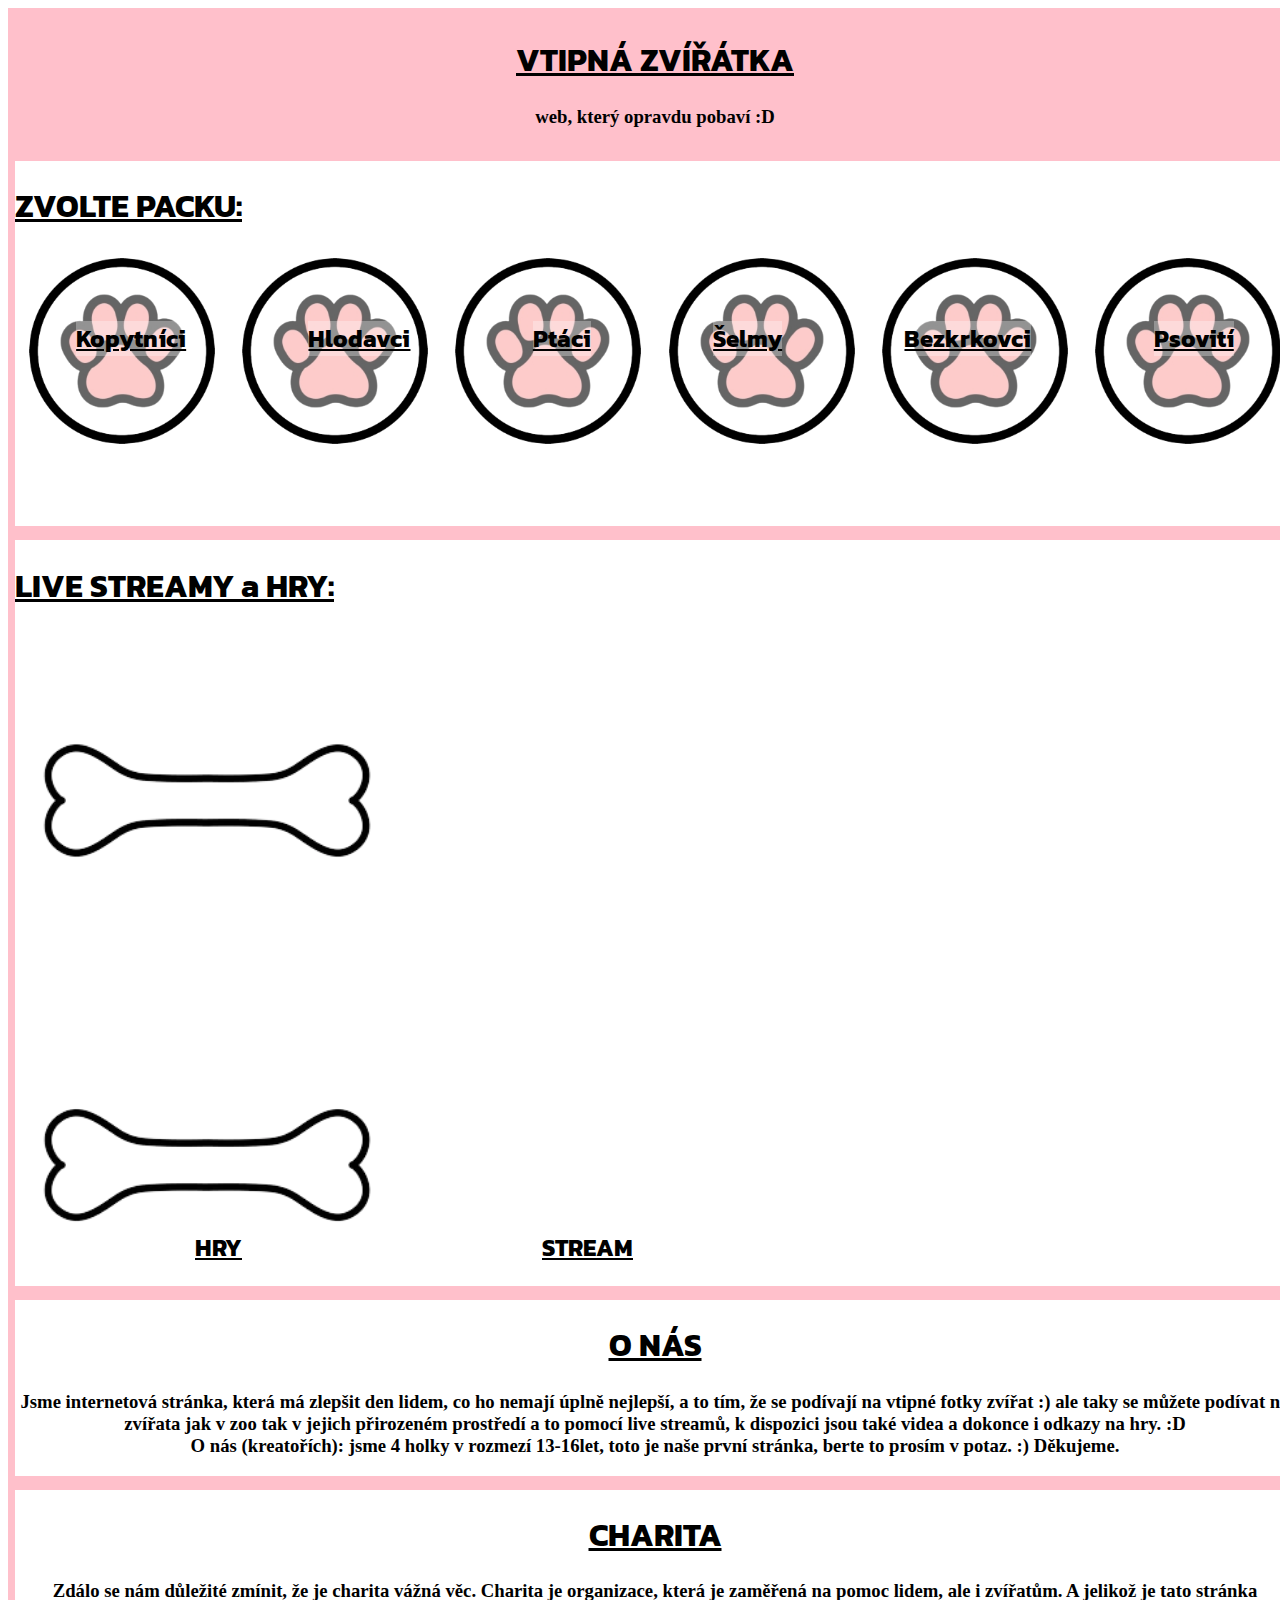
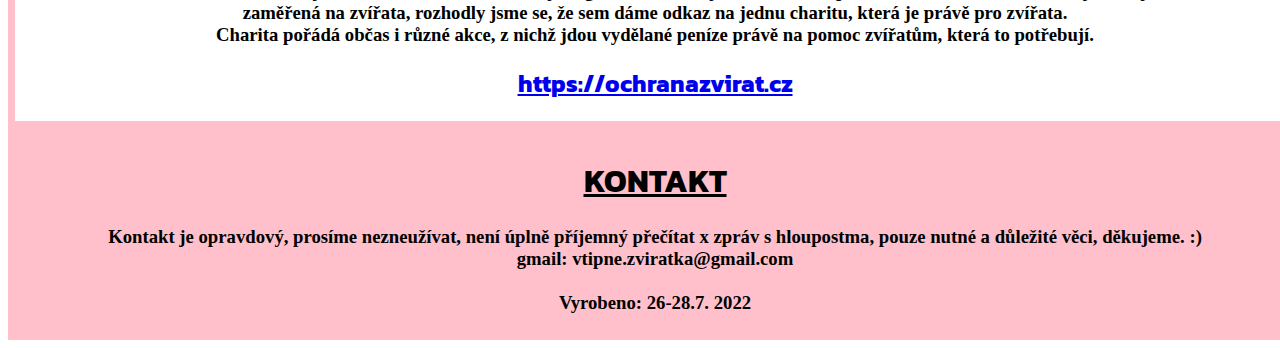
<file: index.html>
<!DOCTYPE html>
<html>
<title>Vtipná zvířátka :)</title>

<head>
    <link rel="preconnect" href="https://fonts.googleapis.com">
    <link rel="preconnect" href="https://fonts.gstatic.com" crossorigin>
    <link href="https://fonts.googleapis.com/css2?family=Kanit:wght@300&display=swap" rel="stylesheet">
    <link rel="stylesheet" href="sty_stranky.css">
</head>

<body>
    <div class="zvir">
        <strong>
            <h1 class="hello">VTIPNÁ ZVÍŘÁTKA</h1>
        </strong>
        <p class="under">
        <h3 class="under"> web, který opravdu pobaví :D</h3>
        <link rel="preconnect" href="https://fonts.googleapis.com">
        </p>
    </div>

    <div class="packy">
        <div class="volba">
            <strong>
                <h1> ZVOLTE PACKU:</h1>
            </strong>
        </div>


        <div class="paws">
            <a class="Fg" href="kopytnici/kopitnici.html">
                <img class="imgss" src="ppink_paw-removebg-preview.png" alt="kopytnici">
            </a>
            <a class="Fg" href="hlodavci/hlodavci.html">
                <img class="ooo" src="ppink_paw-removebg-preview.png" alt="Hlodavci">
            </a>
            <a class="Fg" href="ptaci/ptaci.html">
                <img class="ddd" src="ppink_paw-removebg-preview.png" alt="ptaci">

            </a>
            <a class="Fg" href="selmy/selmy.html">
                <img class="abcds" src="ppink_paw-removebg-preview.png" alt="selmy">

            </a>
            <a class="Fg" href="bezkrkovci/bezkrkovci.html">
                <img class="uer" src="ppink_paw-removebg-preview.png" alt="bezkrkovci">


            </a>



            <a class="Fg" href="psoviti/psoviti.html">
                <img class="jjj" src="ppink_paw-removebg-preview.png" alt="psoviti">

            </a>
        </div>
        <div class="paws paws-text">
            <h2> Kopytníci </h2>
            <h2> Hlodavci</h2>
            <h2> Ptáci </h2>
            <h2> Šelmy </h2>
            <h2> Bezkrkovci </h2>
            <h2> Psovití </h2>
    </div>

 </div>

    <div class="gamesstr">

        <div class="packy">
            <div class="nazdar">
                
                <strong>
                    <h1>LIVE STREAMY a HRY:</h1>
                    <a class="iop" href="hry.html" >
                    <img class="bones" src="kostbo-removebg-preview.png">
                    
                </a>
                <a class="iop" href="stream.html">
                    <img class="bones" src="kostbo-removebg-preview.png">
                    
                </a>

                </strong>
            
            </div>
            <div class="iop iop-text" >
               <h2 class="jap">HRY</h2>
               <h2 class="uerr">STREAM</h2>
            </div>





    </div>




    </div>
    <div class="onas">

        <strong>
            <h1 class="about">O NÁS </h1>
        </strong>
        <div class="ahoj">
            <p>
            <h3 class="who">Jsme internetová stránka, která má zlepšit den lidem, co ho nemají úplně nejlepší, a to tím,
                že se
                podívají na vtipné
                fotky zvířat :) ale taky se můžete podívat na zvířata jak v zoo tak v jejich přirozeném prostředí a to
                pomocí live streamů, k
                dispozici jsou také videa a dokonce i odkazy na hry. :D<br>
                O nás (kreatořích): jsme 4 holky v rozmezí 13-16let, toto je naše první stránka, berte to prosím v
                potaz.
                :) Děkujeme.
            </h3>
            <link rel="preconnect" href="https://fonts.googleapis.com">
            </p>
        </div>
        <link rel="stylesheet" href="sty_stranky.css">
    </div>
    <div class="charita">

        <strong>
            <h1 class="cau">CHARITA </h1>
        </strong>

        <p>
        <h3 class="charity"> Zdálo se nám důležité zmínit, že je charita vážná věc. Charita je organizace, která je
            zaměřená na
            pomoc
            lidem, ale i zvířatům. A jelikož je tato stránka zaměřená na zvířata, rozhodly jsme se, že sem dáme
            odkaz na jednu charitu, která je právě pro zvířata. <br>
            Charita pořádá občas i různé akce, z nichž jdou vydělané peníze právě na pomoc zvířatům, která to potřebují.

        </h3>
        <h2 class="odkaz"> <a href="https://ochranazvirat.cz">https://ochranazvirat.cz </a> </h2>

        <link rel="preconnect" href="https://fonts.googleapis.com">
        </p>
    </div>
</body>

</html>
<html>
<div class="Kontakt">

    <strong>
        <h1 class="cauu">KONTAKT</h1>
        <p>
        <h3 class="Konktat"> Kontakt je opravdový, prosíme nezneužívat, není úplně příjemný přečítat x zpráv s
            hloupostma, pouze
            nutné a důležité věci, děkujeme. :) <br>
            gmail: vtipne.zviratka@gmail.com <br> <br>
            Vyrobeno: 26-28.7. 2022

        </h3>
        </p>
    </strong>
    </head>
</div>

</html>
</file>
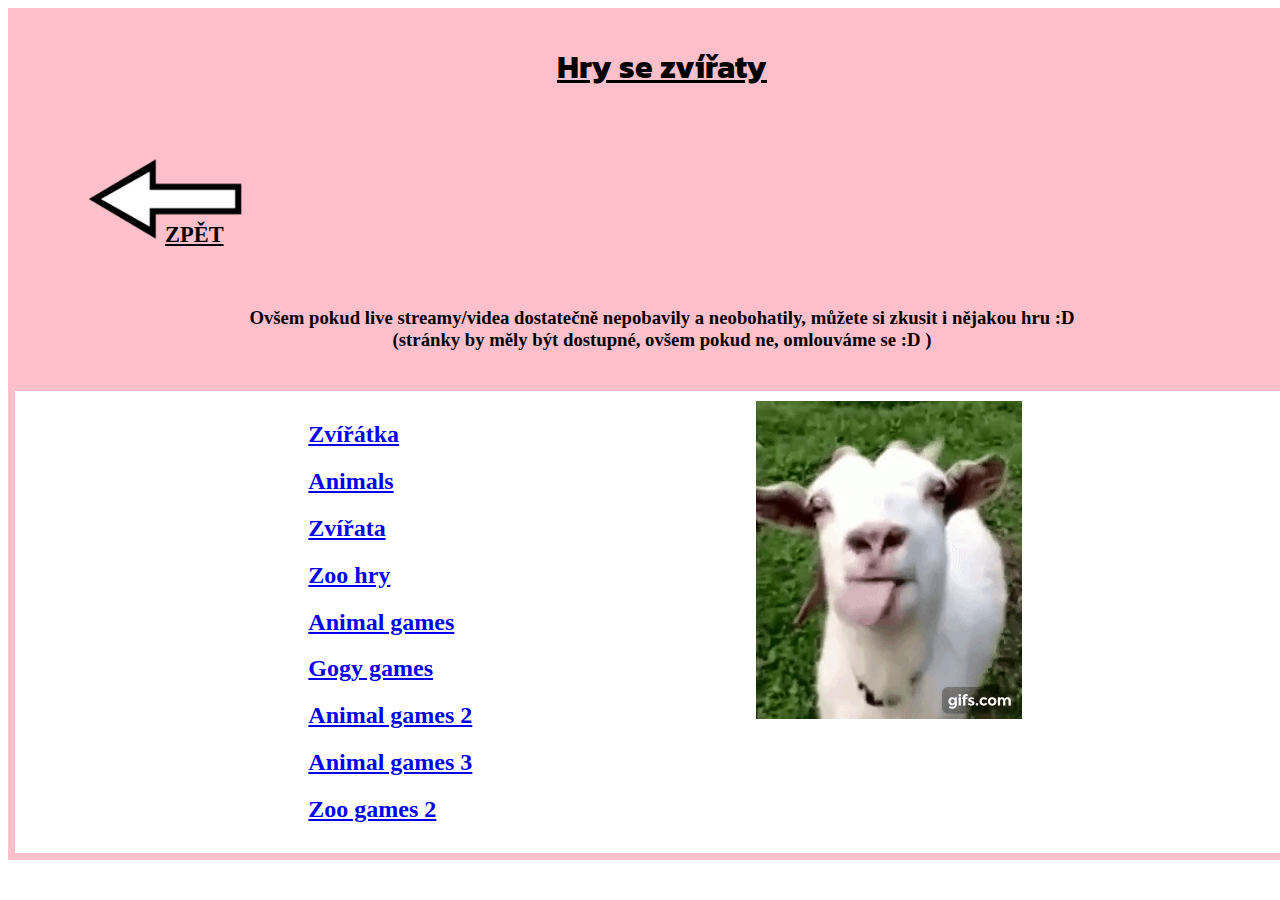
<file: hry.html>
<!DOCTYPE html>
<html>
<title>Hry se zvířaty :)</title>

<head>
    <link rel="preconnect" href="https://fonts.googleapis.com">
    <link rel="preconnect" href="https://fonts.gstatic.com" crossorigin>
    <link href="hry.css" rel="stylesheet">
    <link href="https://fonts.googleapis.com/css2?family=Kanit:wght@300&display=swap" rel="stylesheet">
</head>

<div class="live">

    <strong>
        <h1 class="ani">Hry se zvířaty</h1>
        <div class="her">
            <a class="pink" href="../index.html">
                <img class="sipka" src="šipka.png" alt="">
                <div class="csd">
                    <h3>ZPĚT</h3>
                </div>
            </a>
        </div>

    </strong>
    <p class="lives">
    <h3 class="livee"> Ovšem pokud live streamy/videa dostatečně nepobavily a neobohatily, můžete si zkusit i nějakou
        hru
        :D <br>
        (stránky by měly být dostupné, ovšem pokud ne, omlouváme se :D )</h3>
</div>


<div class="games">
    <div>
        <a href="https://poki.com/en/animals">
            <h2 class="hry">Zvířátka</h2>
        </a>

        <a href="https://kizi.com/animal">
            <h2 class="hry">Animals</h2>
        </a>

        <a href="https://www.crazygames.com/t/animal">
            <h2 class="hry">Zvířata</h2>
        </a>

        <a href="https://www.animaljam.com/en">
            <h2 class="hry">Zoo hry</h2>
        </a>

        <a href="https://www.girlsgogames.com/games/animals">
            <h2 class="hry">Animal games</h2>
        </a>

        <a
            href="https://www.gogy.com/animal?gclid=Cj0KCQjw54iXBhCXARIsADWpsG9aVrm0UQkRpiE7mrnJISb53REq87dWht2oOHkn4S77-52DoEnkOXkaAjg7EALw_wcB">
            <h2 class="hry">Gogy games
            </h2>
        </a>

        <a
            href="https://fuzigames.com/category/animal-games.html?gclid=Cj0KCQjw54iXBhCXARIsADWpsG8fBTNNuk67c_jJKJF12MG2qq_DFqnB35qAz2WzwXbaT8IQg1">
            <h2 class="hry">Animal games 2
            </h2>
        </a>

        <a href="https://kevin.games/zoo">
            <h2 class="hry">Animal games 3</h2>
        </a>

        <a href="https://www.games.co.uk/games/zoo-games">
            <h2 class="hry">Zoo games 2</h2>
        </a>
    </div>


    <div class="giff">
        <img src="live-streams/koza.gif" />


    </div>

</div>
</file>
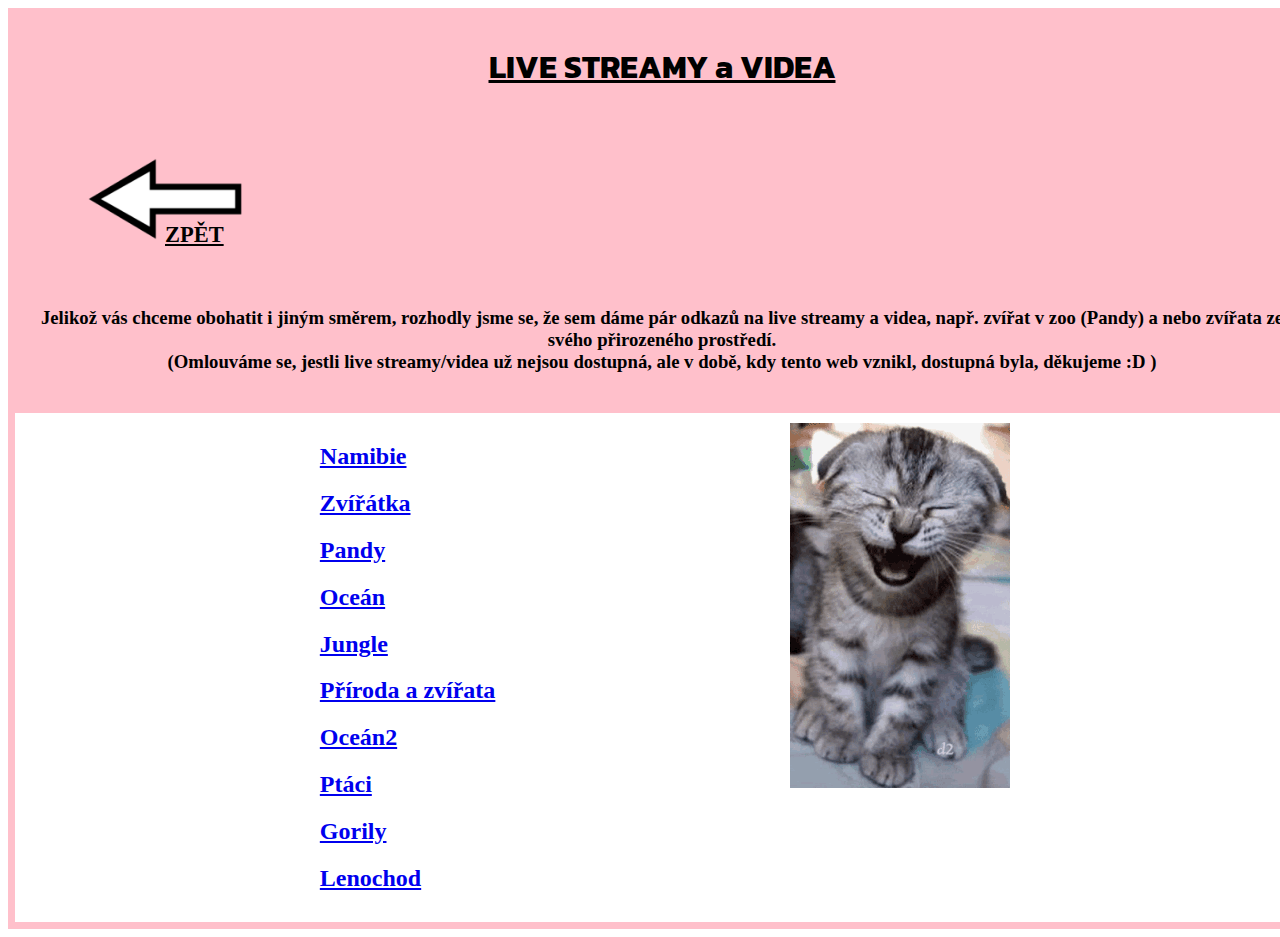
<file: stream.html>
<!DOCTYPE html>
<html>
<title>Live streamy a videa :)</title>


<head>
    <link rel="preconnect" href="https://fonts.googleapis.com">
    <link rel="preconnect" href="https://fonts.gstatic.com" crossorigin>
    <link href="stream.css" rel="stylesheet">
    <link href="https://fonts.googleapis.com/css2?family=Kanit:wght@300&display=swap" rel="stylesheet">
</head>


<body>


    <div class="streamii">
        <strong>
            <h1 div class="videos"> LIVE STREAMY a VIDEA</h1>
            <div class="her">
                <a class="pink" href="../index.html">
                    <img class="sipka" src="šipka.png" alt="">
                    <div class="csd">
                        <h3>ZPĚT</h3>
                    </div>
                </a>
            </div>


        </strong>


        <p class="text">
        <h3 class="texty"> Jelikož vás chceme obohatit i jiným směrem, rozhodly jsme se, že sem dáme pár odkazů na
            live streamy a videa, např. zvířat v zoo (Pandy) a nebo zvířata ze svého přirozeného prostředí. <br>
            (Omlouváme se, jestli live streamy/videa už nejsou dostupná, ale v době, kdy tento web vznikl, dostupná
            byla,
            děkujeme :D )</h3>
        <link rel="preconnect" href="https://fonts.googleapis.com">
        </p>
    </div>

    <link rel="preconnect" href="https://fonts.googleapis.com">

    <div class="str">

        <div class="good">

            <h2 class="streamy"> <a href="https://www.youtube.com/watch?v=ydYDqZQpim8">Namibie </a> </h2>

            <h2 class="streamy"> <a href="https://www.youtube.com/watch?v=ohUJ6HWCQq4">Zvířátka </a> </h2>

            <h2 class="streamy"> <a href="https://www.youtube.com/watch?v=OObOQ2GElhA">Pandy </a> </h2>

            <h2 class="streamy"> <a href="https://www.youtube.com/watch?v=zBoL4ZTCeu8">Oceán </a> </h2>

            <h2 class="streamy"> <a href="https://www.youtube.com/watch?v=667CKel_sIU">Jungle </a> </h2>

            <h2 class="streamy"> <a href="https://www.youtube.com/watch?v=wwya7JCD5_0">Příroda a zvířata </a> </h2>

            <h2 class="streamy"> <a href="https://www.youtube.com/watch?v=XcVgkOYEwG8">Oceán2</a> </h2>

            <h2 class="streamy"> <a href="https://www.youtube.com/watch?v=qQgNWg96Rls">Ptáci </a> </h2>

            <h2 class="streamy"> <a href="https://www.youtube.com/watch?v=rgXWDk7rh4w">Gorily </a> </h2>

            <h2 class="streamy"> <a href="https://www.youtube.com/watch?v=kQseWZfEuak">Lenochod </a> </h2>
        </div>



        <div class="gif">
            <img src="live-streams/giff.gif" />
        </div>




    </div>

    </div>
</file>
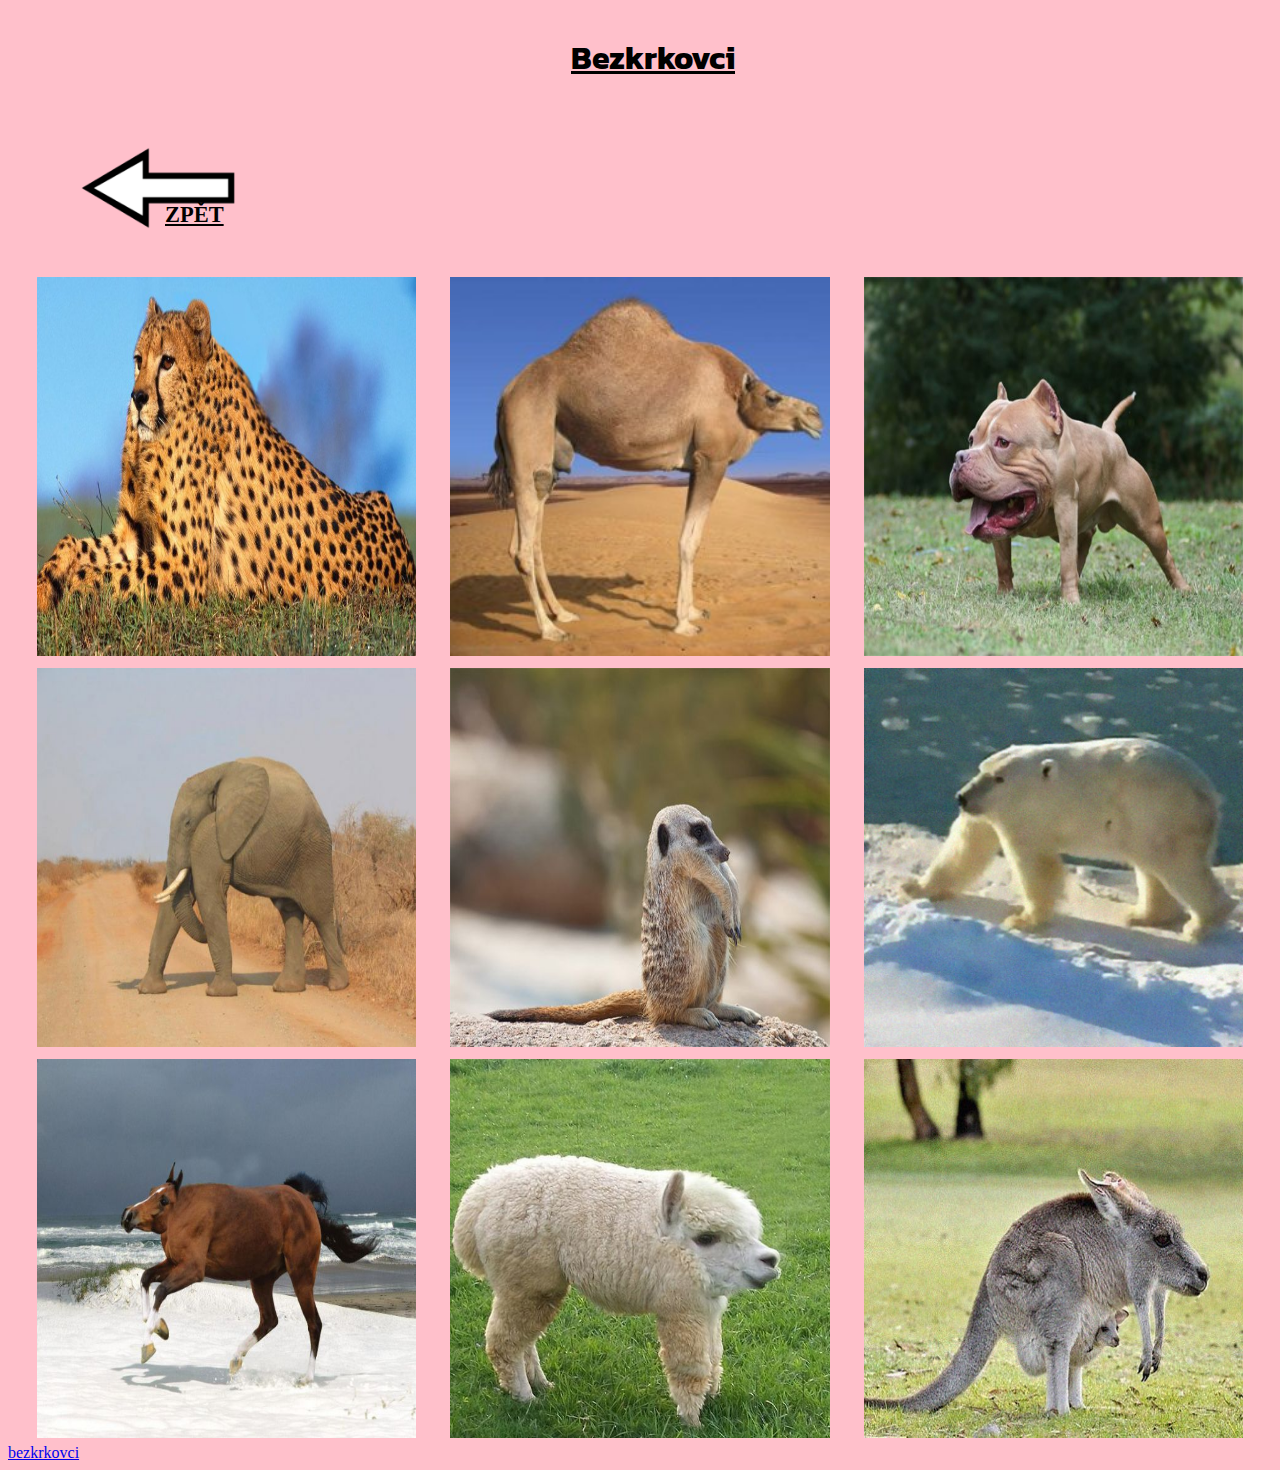
<file: bezkrkovci/bezkrkovci.html>
<!DOCTYPE html>
<html>

<title>Bezkrkovci :)</title>

</html>

<html>

<head>
    <link rel="preconnect" href="https://fonts.googleapis.com">
    <link rel="preconnect" href="https://fonts.gstatic.com" crossorigin>
    <link href="https://fonts.googleapis.com/css2?family=Kanit:wght@300&display=swap" rel="stylesheet">

<body>
    <div class="bezkrk">
        <h1>Bezkrkovci</h1>
    </div>
</body>
<link rel="stylesheet" href="bezkrkovci.css">

</head>

</html>

<head>
    <link href="bezkrkovci.css" rel="stylesheet">
</head>

<body>
    <div class="her">
        <a class="pink" href="../index.html">
            <img class="sipka" src="šipka.png" alt="">
            <div class="csd">
             <h3>ZPĚT</h3>
            </div>
        </a>
        </div>
        
    <div class="lo">
        <img src="leopard bez krku.jpg" class="sa">
        <img src="velbloud bez krku.jpg">
        <img src="pes bez krku.jpg">
        <img src="slon bez krku.jpg">
        <img src="surikata bez krku.jpg">
        <img src="medvěd bez krku.jpg">
        <img src="kůň bez krku.jpg">
        <img src="ovce bez krku.jpg">
        <img src="klokan bez krku.jpg">
    </div>
</body>

</html>
<a href="bezkrkovci/bezkrkovci">bezkrkovci</a>
</file>
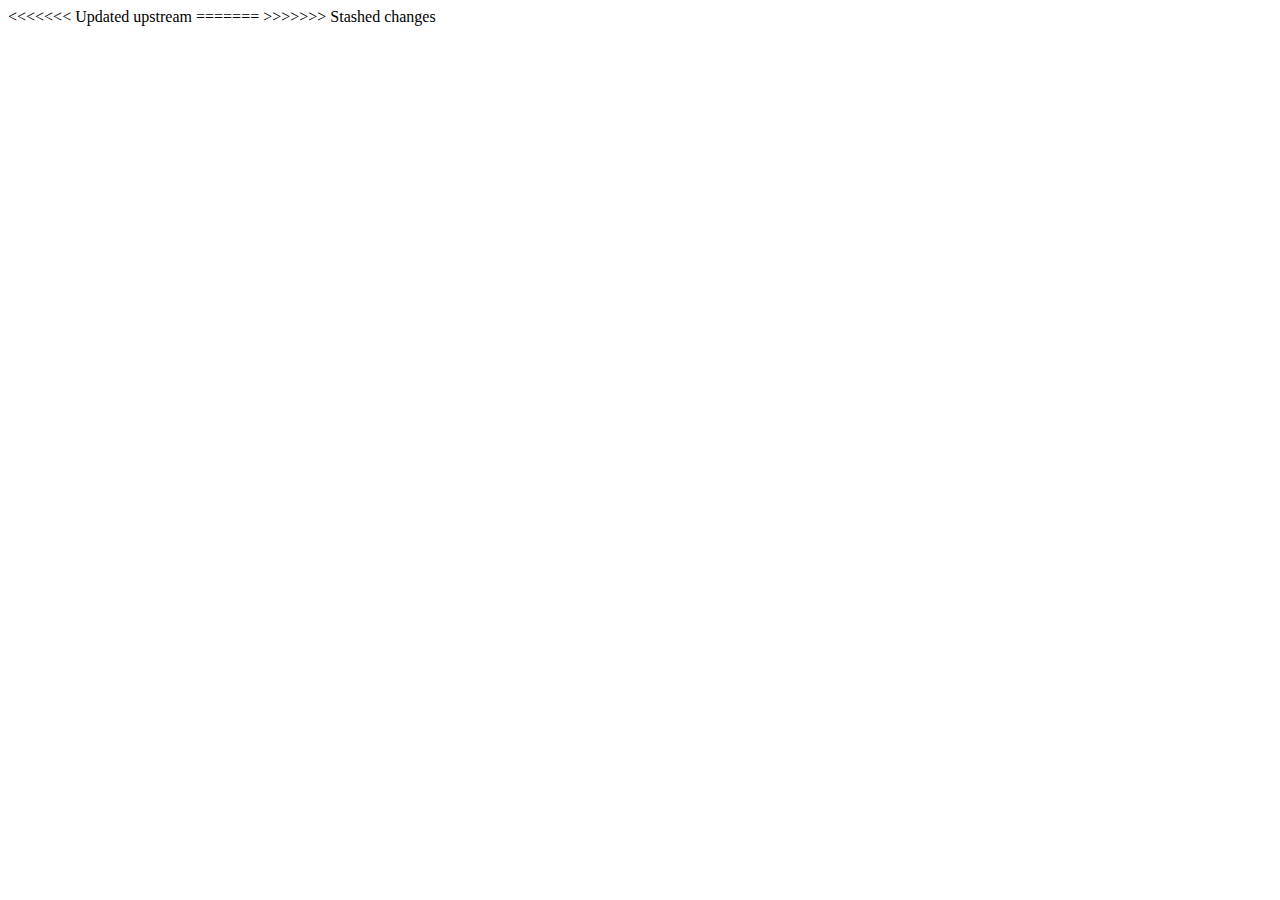
<file: charita/charita.html>
<<<<<<< Updated upstream
=======
<!DOCTYPE html>
<html>

<head>
    <style>
        /* unvisited link*/
        a:link {
            color: pink
        }

        /* visited link*/
        a:link {
            color: violet
        }

        /* mouse over link*/
        a:link {
            color: blueviolet
        }

        /* active */
        a:link {
            color: darkorchid
        }
    </style>
</head>

</html>
>>>>>>> Stashed changes
</file>
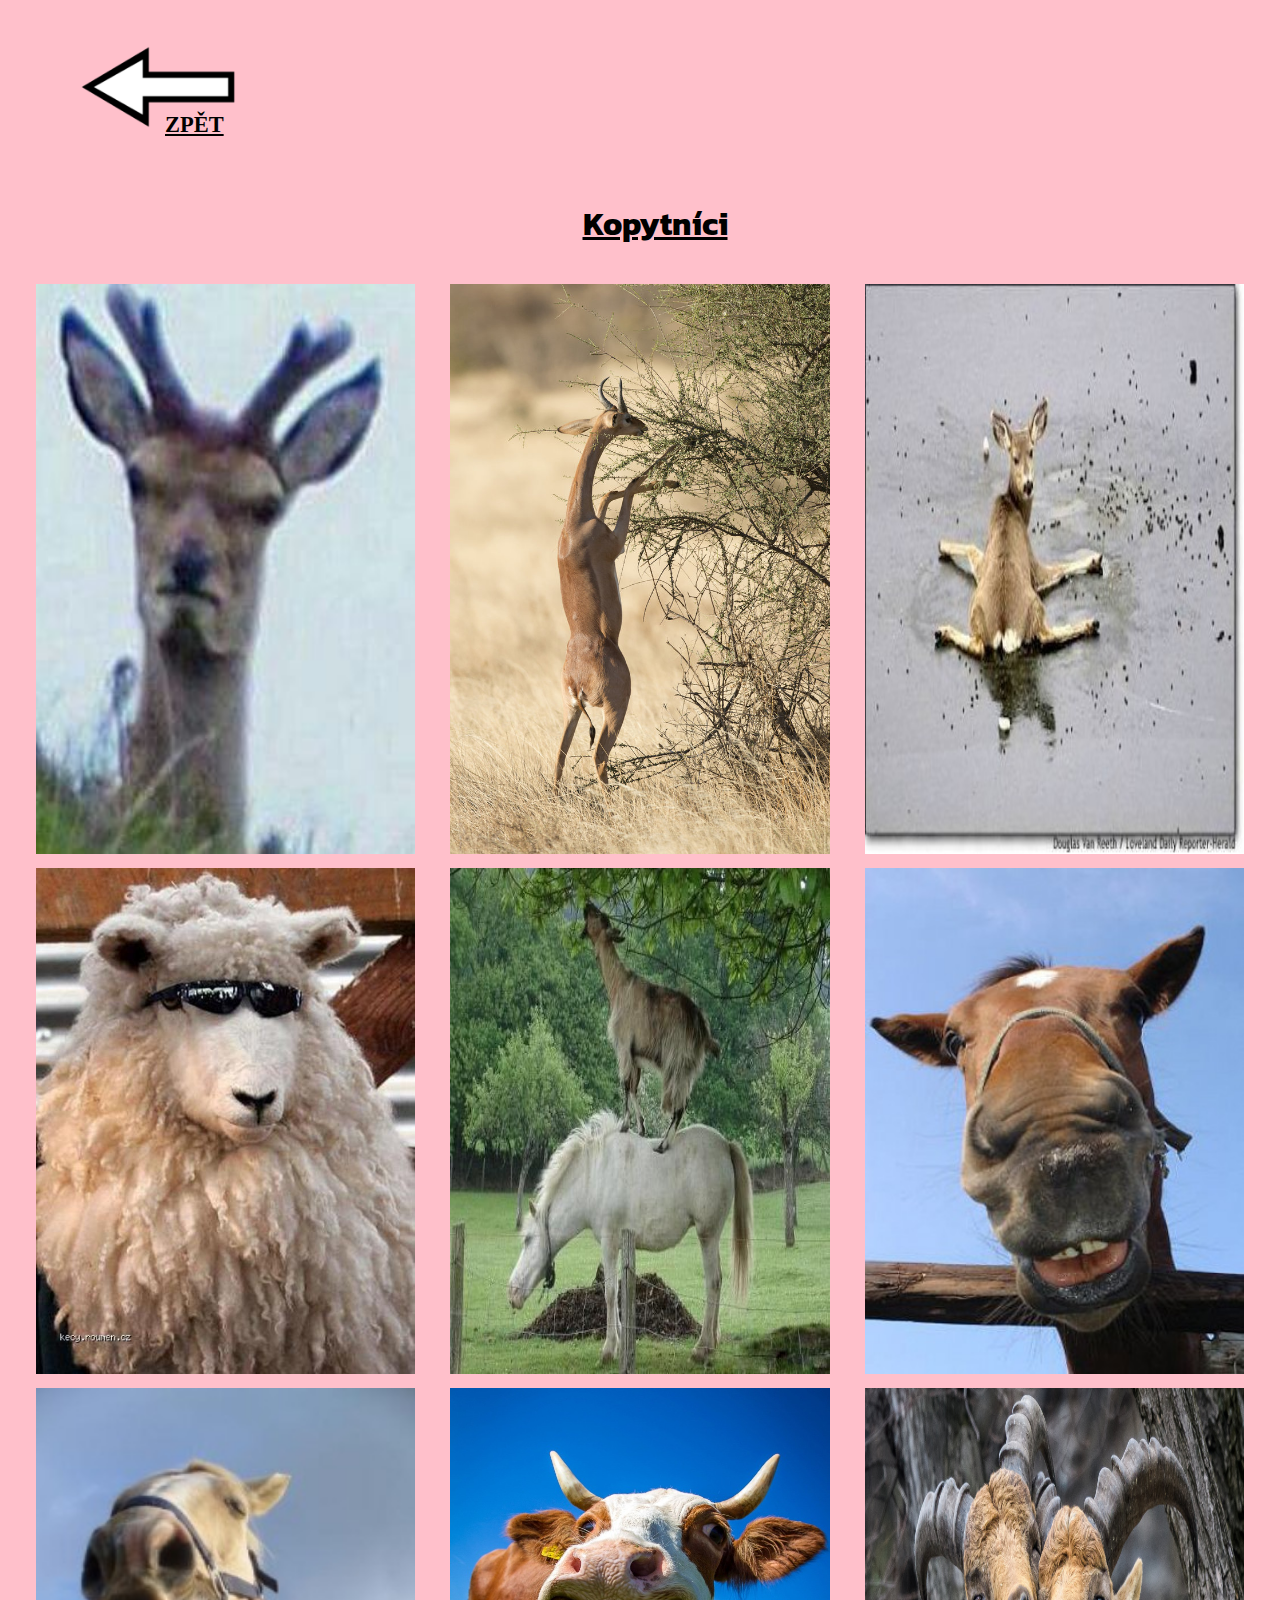
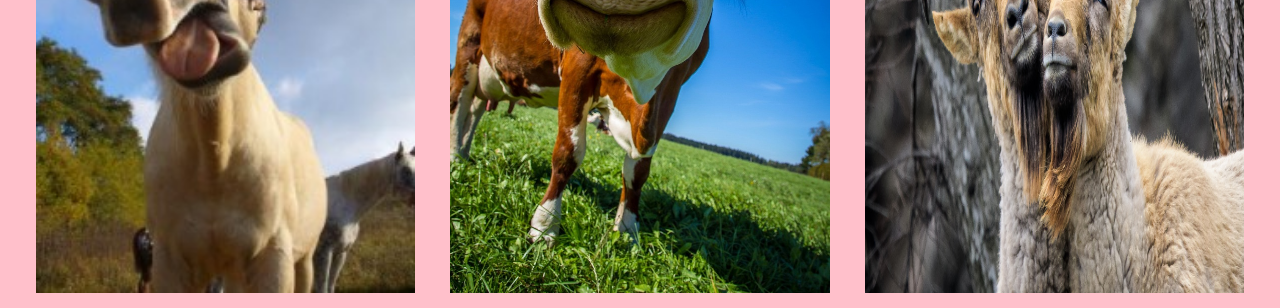
<file: kopytnici/kopitnici.html>
<!DOCTYPE html>
<html>

<head>
    <title>Kopytníci :) </title>
    <link rel="preconnect" href="https://fonts.googleapis.com" />
    <link rel="preconnect" href="https://fonts.gstatic.com" crossorigin />
    <link href="kopitnici.css" rel="stylesheet" />
    <link href="https://fonts.googleapis.com/css2?family=Kanit:wght@300&display=swap" rel="stylesheet" />
</head>

<body>
    
    <div class="her">
        <a class="pink" href="../index.html">
            <img class="sipka" src="šipka.png" alt="">
            <div class="csd">
                <h3>ZPĚT</h3>
        </div>
        </a>
    </div>
    <div class="kopytnicii">
        <h1>Kopytníci</h1>
    </div>



    <div class="obrazicek">
        <img src="3debc29b5e1f1944d0951161e0a24e30.jpg" class="kopytnicii">
        <img
            src="6509517_nejdivnejsi-zvirata-priroda-zralok-paku-kudlanka-pandi-vosa-morska-krava-blobfish-oskliva-zvirata-v0.jpg">
        <img src="srnka.jpg">
        <img src="93efb981487ca0e6dde913699e3e0bc5.jpg">
        <img src="Kůn s kozou.jpg">
        <img src="6256493.jpg">
        <img src="legrační.jpg">
        <img src="cow-2896329_192-pixabay0.jpg">
        <img src="D50_2547_export.jpg">

    </div>
</body>

</html>
</file>
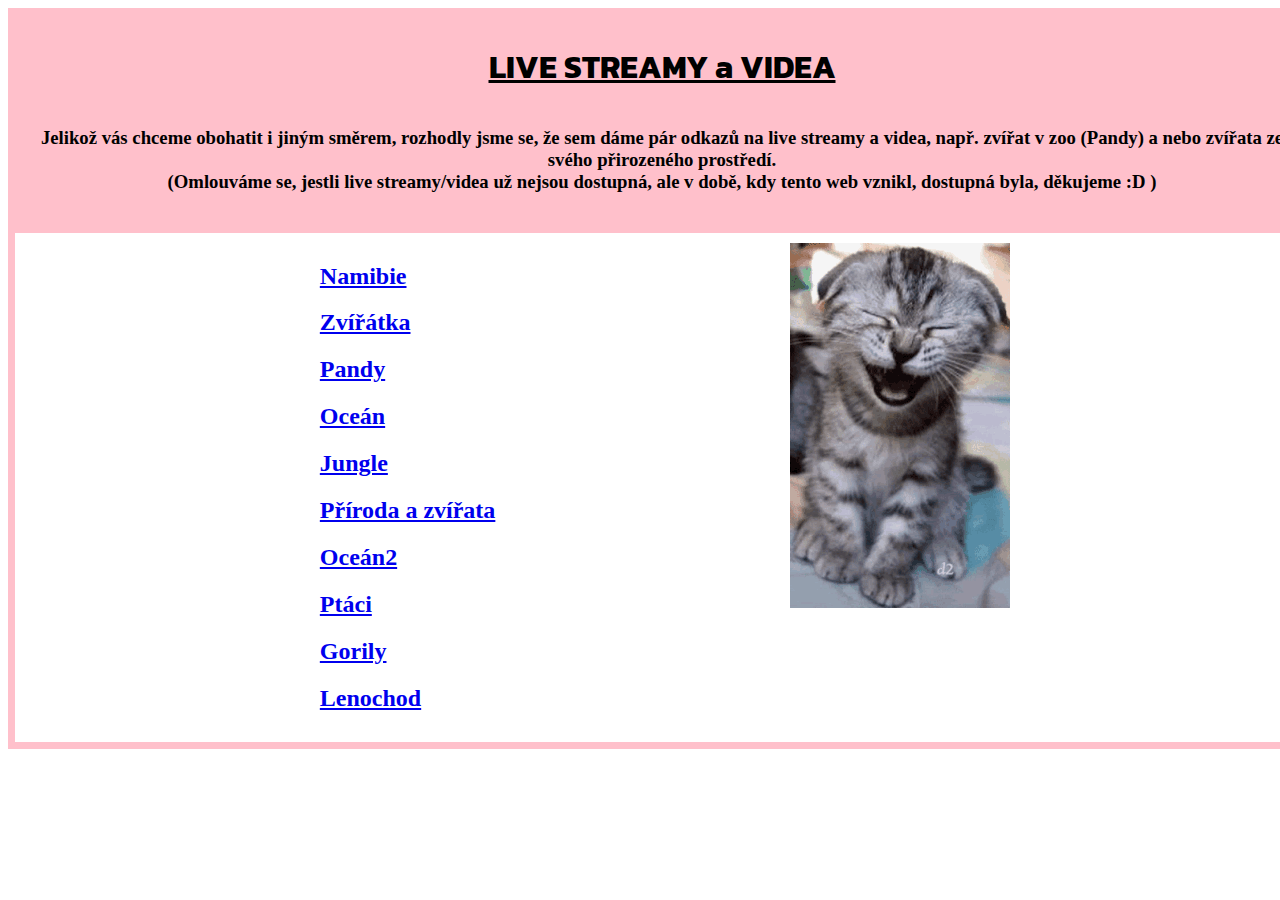
<file: live streams/stream.html>
<!DOCTYPE html>
<html>
<title>Live streamy a videa :)</title>


<head>
    <link rel="preconnect" href="https://fonts.googleapis.com">
    <link rel="preconnect" href="https://fonts.gstatic.com" crossorigin>
    <link href="stream.css" rel="stylesheet">
    <link href="https://fonts.googleapis.com/css2?family=Kanit:wght@300&display=swap" rel="stylesheet">
</head>


<body>
    <div class="streamii">
        <strong>
            <h1 div class="videos"> LIVE STREAMY a VIDEA</h1>
        </strong>
        <p class="text">
        <h3 class="texty"> Jelikož vás chceme obohatit i jiným směrem, rozhodly jsme se, že sem dáme pár odkazů na
            live streamy a videa, např. zvířat v zoo (Pandy) a nebo zvířata ze svého přirozeného prostředí. <br>
            (Omlouváme se, jestli live streamy/videa už nejsou dostupná, ale v době, kdy tento web vznikl, dostupná
            byla,
            děkujeme :D )</h3>
        <link rel="preconnect" href="https://fonts.googleapis.com">
        </p>
    </div>

    <link rel="preconnect" href="https://fonts.googleapis.com">

    <div class="str">

      <div class="good">        
      
         <h2 class="streamy"> <a href="https://www.youtube.com/watch?v=ydYDqZQpim8">Namibie </a> </h2>

        <h2 class="streamy"> <a href="https://www.youtube.com/watch?v=ohUJ6HWCQq4">Zvířátka </a> </h2>

        <h2 class="streamy"> <a href="https://www.youtube.com/watch?v=OObOQ2GElhA">Pandy </a> </h2>

        <h2 class="streamy"> <a href="https://www.youtube.com/watch?v=zBoL4ZTCeu8">Oceán </a> </h2>

        <h2 class="streamy"> <a href="https://www.youtube.com/watch?v=667CKel_sIU">Jungle </a> </h2>

        <h2 class="streamy"> <a href="https://www.youtube.com/watch?v=wwya7JCD5_0">Příroda a zvířata </a> </h2>

        <h2 class="streamy"> <a href="https://www.youtube.com/watch?v=XcVgkOYEwG8">Oceán2</a> </h2>

        <h2 class="streamy"> <a href="https://www.youtube.com/watch?v=qQgNWg96Rls">Ptáci </a> </h2>

        <h2 class="streamy"> <a href="https://www.youtube.com/watch?v=rgXWDk7rh4w">Gorily </a> </h2>

        <h2 class="streamy"> <a href="https://www.youtube.com/watch?v=kQseWZfEuak">Lenochod </a> </h2>
    </div>
        
        
        
        <div class="gif">
            <img src="giff.gif">
    
        </div>


   

    </div>

    </div>
</file>
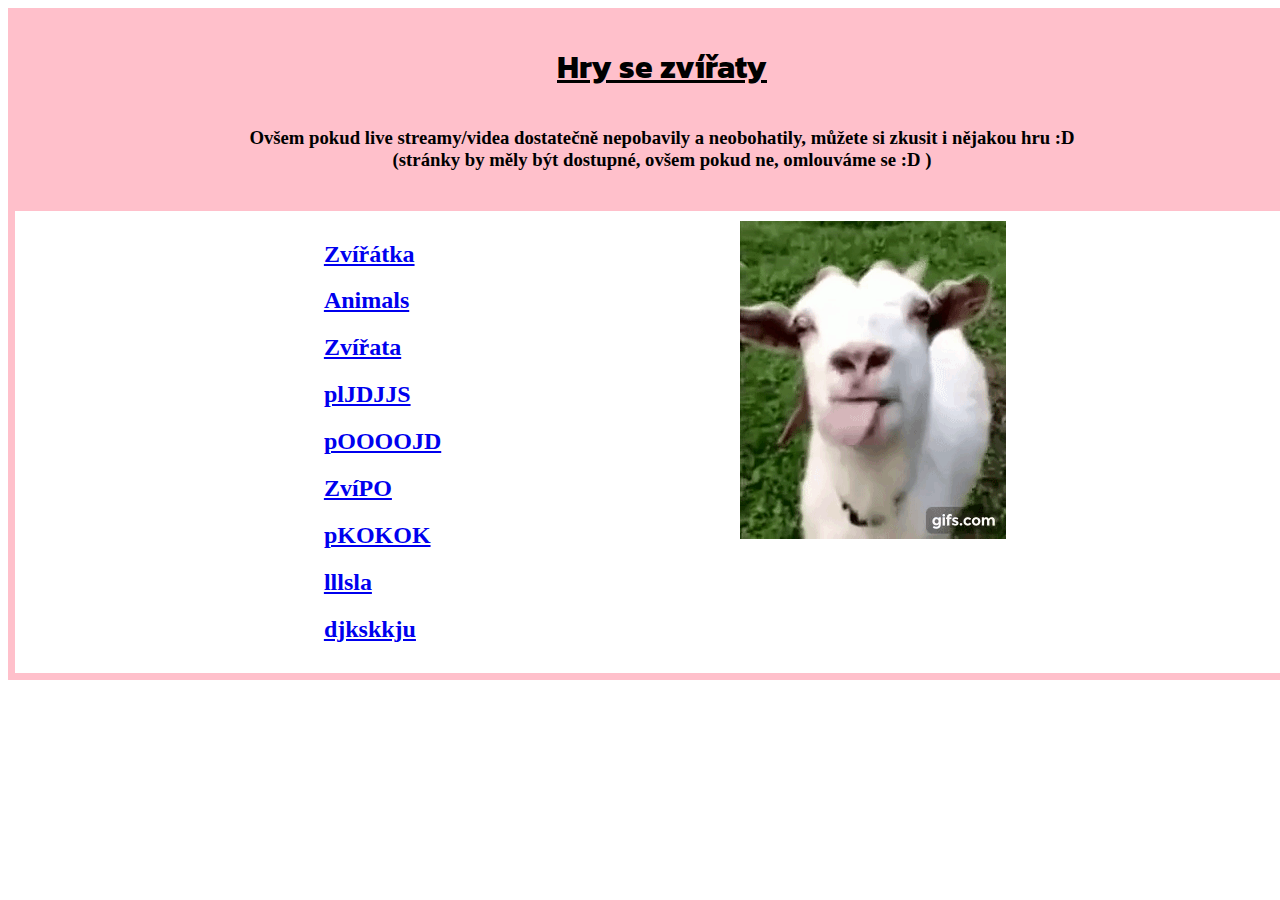
<file: live streams/hry/hry.html>
<!DOCTYPE html>
<html>
<title>Hry se zvířaty :)</title>

<head>
    <link rel="preconnect" href="https://fonts.googleapis.com">
    <link rel="preconnect" href="https://fonts.gstatic.com" crossorigin>
    <link href="hry.css" rel="stylesheet">
    <link href="https://fonts.googleapis.com/css2?family=Kanit:wght@300&display=swap" rel="stylesheet">
</head>

<div class="live">

    <strong>
        <h1 class="ani">Hry se zvířaty</h1>
    </strong>
    <p class="lives">
    <h3 class="livee"> Ovšem pokud live streamy/videa dostatečně nepobavily a neobohatily, můžete si zkusit i nějakou
        hru
        :D <br>
        (stránky by měly být dostupné, ovšem pokud ne, omlouváme se :D )</h3>
</div>


<div class="games">
    <div>
        <a href="https://poki.com/en/animals">
            <h2 class="hry">Zvířátka</h2>
        </a>

        <a href="https://kizi.com/animal">
            <h2 class="hry">Animals</h2>
        </a>

        <a href="https://www.crazygames.com/t/animal">
            <h2 class="hry">Zvířata</h2>
        </a>

        <a href="https://www.animaljam.com/en"><h2 class="hry">plJDJJS</h2></a>

        <a href="https://www.girlsgogames.com/games/animals"><h2 class="hry">pOOOOJD</h2></a>

        <a href="https://www.gogy.com/animal?gclid=Cj0KCQjw54iXBhCXARIsADWpsG9aVrm0UQkRpiE7mrnJISb53REq87dWht2oOHkn4S77-52DoEnkOXkaAjg7EALw_wcB"><h2 class="hry">ZvíPO
        </h2></a>

        <a href="https://fuzigames.com/category/animal-games.html?gclid=Cj0KCQjw54iXBhCXARIsADWpsG8fBTNNuk67c_jJKJF12MG2qq_DFqnB35qAz2WzwXbaT8IQg1"><h2 class="hry">pKOKOK
        </h2></a>

        <a href="https://kevin.games/zoo"><h2 class="hry">lllsla</h2></a>

        <a href="https://www.games.co.uk/games/zoo-games"><h2 class="hry">djkskkju</h2></a>
    </div>


    <div class="giff">
        <img src="koza.gif">


    </div>

</div>
</file>
<file: sty_stranky.css>
html {
    width: 100vw;
}

body {
    background-color: white;
    font-family: 'Kanit', sans-serif;
}



.zvir {

    font-family: 'Kanit', sans-serif;
    text-align: center;
    border: solid 5px pink;
    width: 100vw;
    background-color: pink;



    text-align: center;
}

h3 {
    font-family: 'Dancing Script';
}

.charita {
    text-align: center;


}

.onas {
    text-align: center;
}


.under {
    font-family: 'Square Peg', cursive;

}



.zvir {
    text-align: center;
    border: solid 7px pink;
    width: 100vW;


    text-align: center;
}

.charita {
    font-family: 'Kanit', sans-serif;
    text-align: center;
    border: solid 7px pink;
    width: 100vw;
}

.imgss:hover {
    transform: scale(1.1);
}

.ooo:hover {
    transform: scale(1.1);
}

.jjj:hover {
    transform: scale(1.1);

}

.ddd:hover {
    transform: scale(1.1);
}

.abc:hover {
    transform: scale(1.1);
}

.abcds:hover {
    transform: scale(1.1);
}

.uer:hover {
    transform: scale(1.1);
}

.ahoj {
    font-family: 'Square Peg', cursive;
}

.paws {
    display: flex;
    width: 100%;
    justify-content: space-around;
}

.paws-text {
    margin-top: -150px;
    margin-bottom: 150px;
    text-align: center;
}

.paws-text h2 {
    z-index: 999;
    text-decoration: underline;
    font-weight: bold;
    background-color: rgba(255, 255, 255, 0.3);
    size: 35px;
}

.paws a {
    height: 200px;
    width: 200px;
    flex-shrink: 1;
}

.paws a img {
    height: 100%;
    width: 100%;
    flex-shrink: 1;
}

.charity {
    font-family: 'Square Peg', cursive;



}

.who {
    font-family: 'Square Peg', cursive;

}

.onas {
    text-align: center;
    border: solid 7px pink;
    width: 100vw;

}

.sipka:hover {
    transform: scale(1.1);

}

.cau {
    text-decoration: underline;
}

.volba {
    text-decoration: underline;
}

.about {
    text-decoration: underline;
}

.hello {
    text-decoration: underline;
}


.gh {
    text-align: center;
}


.odkaz {
    text-align: center;

}

.packy {
    border: solid 7px pink;
    width: 100vw;

}


.cauu {
    text-align: center;
    text-decoration: underline;
}

.Kontakt {
    border: solid 7px pink;
    width: 100vw;
    background-color: pink;
    text-align: center;

}

.Konktat {
    font-family: 'Square Peg', cursive;
    text-align: center;
}

.nazdar {
    font-family: 'Kanit', sans-serif;
    text-decoration: underline;
}

.bones {
    display: table-column;
    width: 30vw;
    justify-content: space-between;


}

.bones:hover {
    transform: scale(1.1);
}

.iop-text h2 {
    z-index: 999;
    text-decoration: underline;
    font-weight: bold;
    background-color: rgba(255, 255, 255, 0.3);
    size: 35px;
    padding-left: 100px;

}

.iop-text {
    display: flex;
    margin-top: -150px;
    margin-bottom: 1px;
}

.uerr {
    margin-left: 200px;
}

.jap {
    margin-left: 80px;
}
</file>
<file: hry.css>
.ani {
    border: solid 7px pink;
    width: 100vw;
    background-color: pink;
    text-align: center;
    text-decoration: underline;
    font-family: 'Kanit', sans-serif;
}

.livee {
    border: solid 7px pink;
    width: 100vw;
    text-align: center;
    font-family: 'Square Peg', cursive;
}

.live {
    border: solid 7px pink;
    width: 100vw;
    background-color: pink;
}

.games {
    border: solid 7px pink;
    width: 100vw;
    font-family: 'Square Peg', cursive;
    display: flex;
    justify-content: space-evenly;
    padding: 10px;
}

.giff {
    text-align: center;
    
}
.giff :hover{
    transform: scale(1.1);
}
.sipka:hover {
    transform: scale(1.1);
}

.sipka {
    position: relative;
    width: 300px;
    background-color: pink;
}

.her {
    display: flex;

}

.csd {
    text-decoration: underline;
    color: black;
    font-family: 'Square Peg', cursive;
    position: absolute;
    top: 200px;
    left: 165px;
    font-size: larger;
    }
</file>
<file: stream.css>
.videos {
    text-decoration: underline;
    text-align: center;
    font-family: 'Kanit', sans-serif;
    border: solid 7px pink;
    width: 100vw;
    background-color: pink;
}

.lives {
    border: solid 7px pink;
    width: 100vw;
    font-family: 'Square Peg', cursive;
    text-align: start;
}

.texty {
    border: solid 7px pink;
    width: 100vw;
    font-family: 'Square Peg', cursive;
    text-align: center;
}

.streamii {
    border: solid 7px pink;
    width: 100vw;
    background-color: pink;
}

.str {
    font-family: 'Square Peg', cursive;
    width: 100vw;
    border: solid 7px pink;
    display: flex;
    justify-content: space-evenly;
    padding: 10px;
}

.gif :hover {
    transform: scale(1.1);
}

.sipka:hover {
    transform: scale(1.1);
}

.sipka {
    position: relative;
    width: 300px;
    background-color: pink;
}

.her {
    display: flex;

}

.csd {
    text-decoration: underline;
    color: black;
    font-family: 'Square Peg', cursive;
    position: absolute;
    top: 200px;
    left: 165px;
    font-size: larger;
}
</file>
<file: bezkrkovci/bezkrkovci.css>
.lo img {
    border: 6px solid pink;
    width: 30%;

}

.sa {
    width: 200px;
}

.bezkrk {
    font-family: 'Kanit', sans-serif;
    text-align: center;
    border: solid 5px pink;
    width: 100vw;
    background-color: pink;
    text-decoration: underline;




    text-align: center;
}

.lo {
    display: flex;
    justify-content: space-evenly;
    width: 100%;
    flex-wrap: wrap;
    
}
.lo :hover{
    transform: scale(1.1);
}

body {
    background-color: pink
}
.sipka:hover {
    transform: scale(1.1);
}

.sipka {
    position: relative;
    width: 300px;
    background-color: pink;
}

.her {
    display: flex;

}

.csd {
    text-decoration: underline;
    color: black;
    font-family: 'Square Peg', cursive;
    position: absolute;
    top: 180px;
    left: 165px;
    font-size: larger;

}
</file>
<file: kopytnici/kopitnici.css>
body {
    font-family: 'Kanit', sans-serif;
}

.obrazicek img {
    border: solid 7px pink;
    width: 30%;

}

.kopytnicii {

    text-align: center;
    border: solid 7px pink;
    width: 100vw;
    background-color: pink;
    text-decoration: underline;
}

.kopytnici {
    font-family: 'Kanit', sans-serif;
    text-align: center;
    border: solid 7px pink;
    width: 100vw;
    background-color: pink;




    text-align: center;
}

.obrazicek {
    display: flex;
    justify-content: space-evenly;
    width: 100%;
    flex-wrap: wrap;
}
.obrazicek :hover{
    transform: scale(1.1);
}

body {
    background-color: pink
}

.sipka:hover {
    transform: scale(1.1);
}

.sipka {
    position: relative;
    width: 300px;
    background-color: pink;
}

.her {
    display: flex;

}

.csd {
    text-decoration: underline;
    color: black;
    font-family: 'Square Peg', cursive;
    position: absolute;
    top: 90px;
    left: 165px;
    font-size: larger;

}
</file>
<file: live streams/stream.css>
.videos {
     text-decoration: underline;
     text-align: center;
     font-family: 'Kanit', sans-serif;
     border: solid 7px pink;
     width: 100vw;
     background-color: pink;
}

.lives {
    border: solid 7px pink;
     width: 100vw;
     font-family: 'Square Peg', cursive;
     text-align: start;
}

.texty {
    border: solid 7px pink;
    width: 100vw;
    font-family: 'Square Peg', cursive;
    text-align: center;
}

.streamii {
    border: solid 7px pink;
    width: 100vw;
    background-color: pink;
}

.str {
    font-family: 'Square Peg', cursive;
     width: 100vw;
     border: solid 7px pink;
     display: flex;
     justify-content: space-evenly;
     padding: 10px;
}

.gif {
    text-align: center;
}
.gif :hover{
    transform: scale(1.1);
}
</file>
<file: live streams/hry/hry.css>
.ani {
    border: solid 7px pink;
    width: 100vw;
    background-color: pink;
    text-align: center;
    text-decoration: underline;
    font-family: 'Kanit', sans-serif;
}

.livee {
    border: solid 7px pink;
    width: 100vw;
    text-align: center;
    font-family: 'Square Peg', cursive;
}

.live {
    border: solid 7px pink;
    width: 100vw;
    background-color: pink;
}

.games {
    border: solid 7px pink;
    width: 100vw;
    font-family: 'Square Peg', cursive;
    display: flex;
    justify-content: space-evenly;
    padding: 10px;
}

.giff {
    text-align: center;
    
}
.giff :hover{
    transform: scale(1.1);
}
</file>
